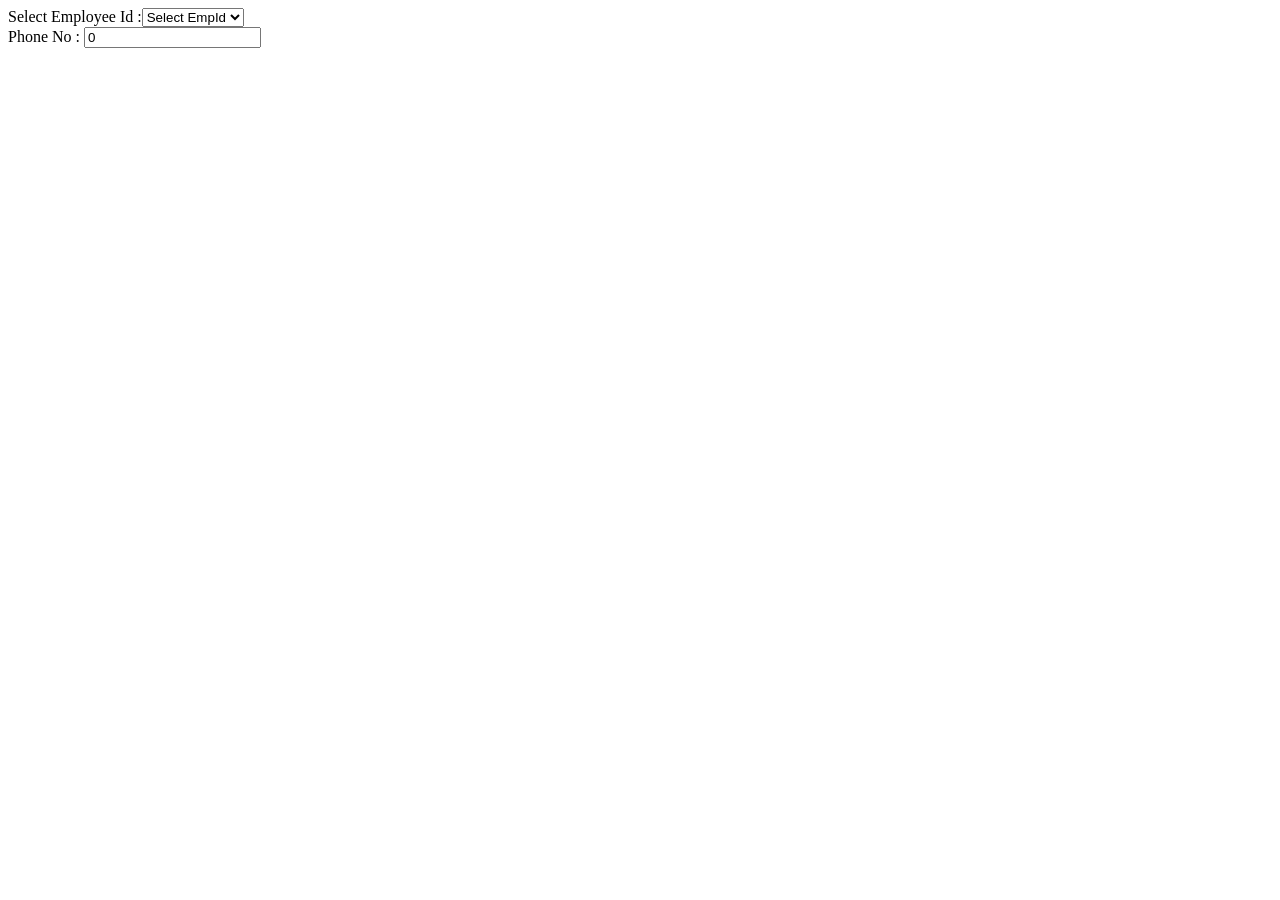
<file: blvcampus_src/WebContent/test.html>
<html>
	<head>
	<title>Employee Details</title>
	<script language="Javascript" type="text/javascript">
	 
	function setPhone(phoneNo)
	{
		document.getElementById('phonenotextbox').value = phoneNo;
	}
	</script>
	</head>
	<body>
	<form name="myForm" id="myForm">
	Select Employee Id :<select id="phonelist" onchange="setPhone(this.value)">
	 <option value="|0">Select EmpId</option>
	 <option value="8754570719">19119</option>
	 <option value="9840704702">5721</option>
	 <option value="9841576516">18420</option>
	</select><br>
	Phone No : <input type="text" value="0" id="phonenotextbox">
	<p>
	</form>
	</body>
</html>
</file>
